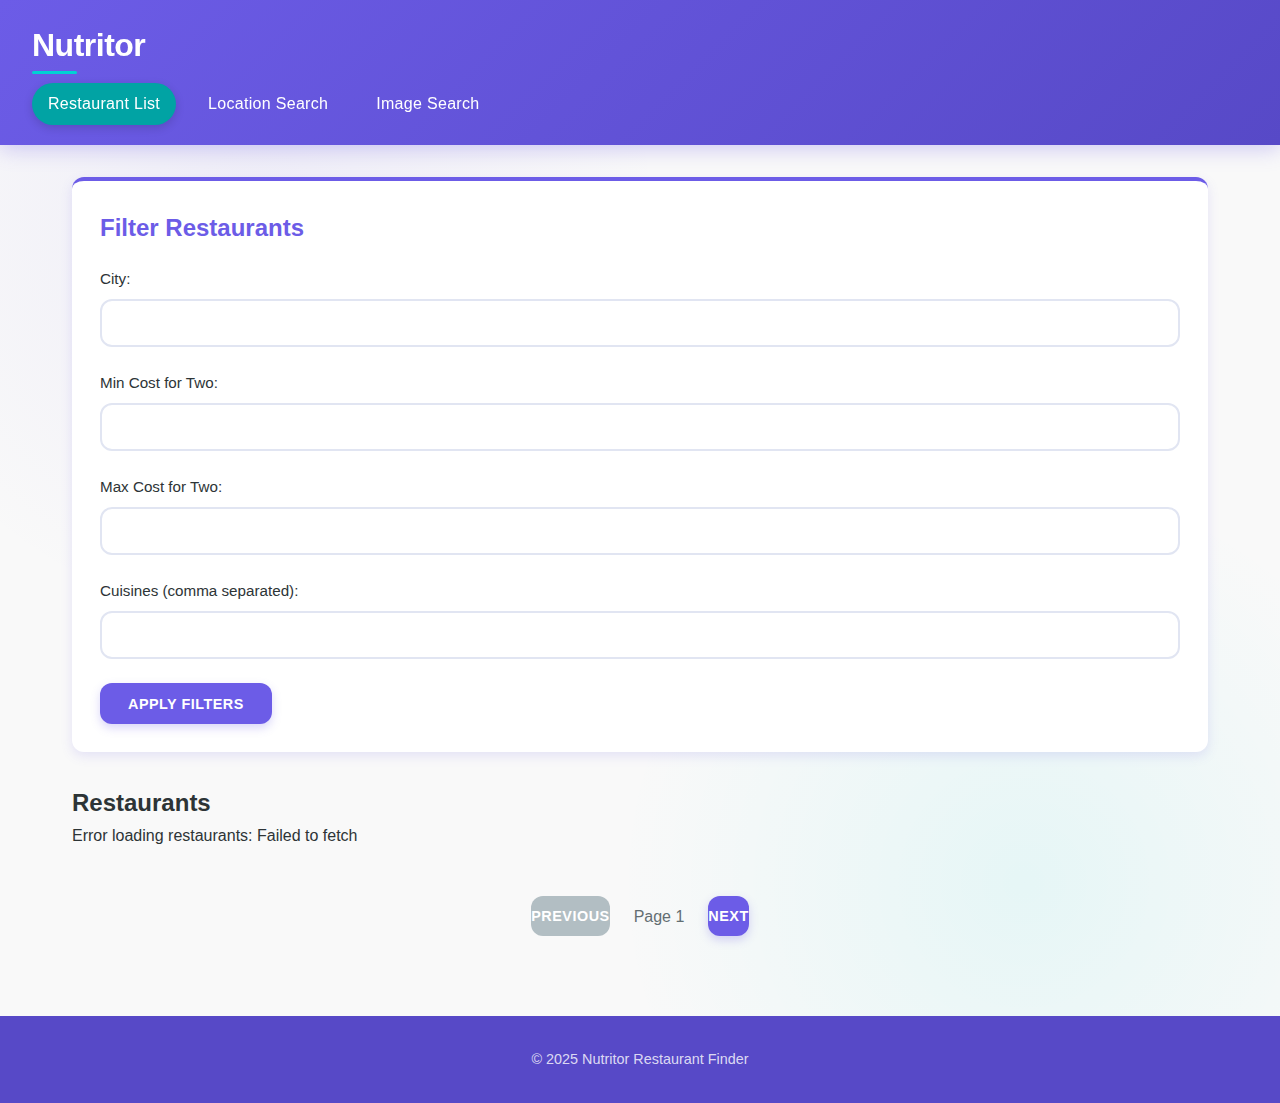
<file: frontend/index.htm>
<!DOCTYPE html>
<html lang="en">
<head>
    <meta charset="UTF-8">
    <meta name="viewport" content="width=device-width, initial-scale=1.0">
    <title>Nutritor</title>
    <link rel="stylesheet" href="styles.css">
</head>
<body>
    <header>
        <h1>Nutritor</h1>
        <nav>
            <ul>
                <li><a href="index.htm" class="active">Restaurant List</a></li>
                <li><a href="location_search.htm">Location Search</a></li>
                <li><a href="image_search.htm">Image Search</a></li>
            </ul>
        </nav>
    </header>

    <main>
        <section class="filters">
            <h2>Filter Restaurants</h2>
            <form id="filter-form">
                <div class="form-group">
                    <label for="city">City:</label>
                    <input type="text" id="city" name="city">
                </div>
                <div class="form-group">
                    <label for="min-cost">Min Cost for Two:</label>
                    <input type="number" id="min-cost" name="min_cost">
                </div>
                <div class="form-group">
                    <label for="max-cost">Max Cost for Two:</label>
                    <input type="number" id="max-cost" name="max_cost">
                </div>
                <div class="form-group">
                    <label for="cuisines">Cuisines (comma separated):</label>
                    <input type="text" id="cuisines" name="cuisines">
                </div>
                <button type="submit">Apply Filters</button>
            </form>
        </section>

        <section class="restaurants">
            <h2>Restaurants</h2>
            <div id="restaurant-list" class="restaurant-grid">
                <!-- Restaurants will be loaded here -->
                <div class="loading">Loading...</div>
            </div>
            <div class="pagination">
                <button id="prev-page" disabled>Previous</button>
                <span id="page-info">Page 1</span>
                <button id="next-page">Next</button>
            </div>
        </section>
    </main>

    <footer>
        <p>&copy; 2025 Nutritor Restaurant Finder</p>
    </footer>

    <script src="scripts.js"></script>
</body>
</html>
</file>
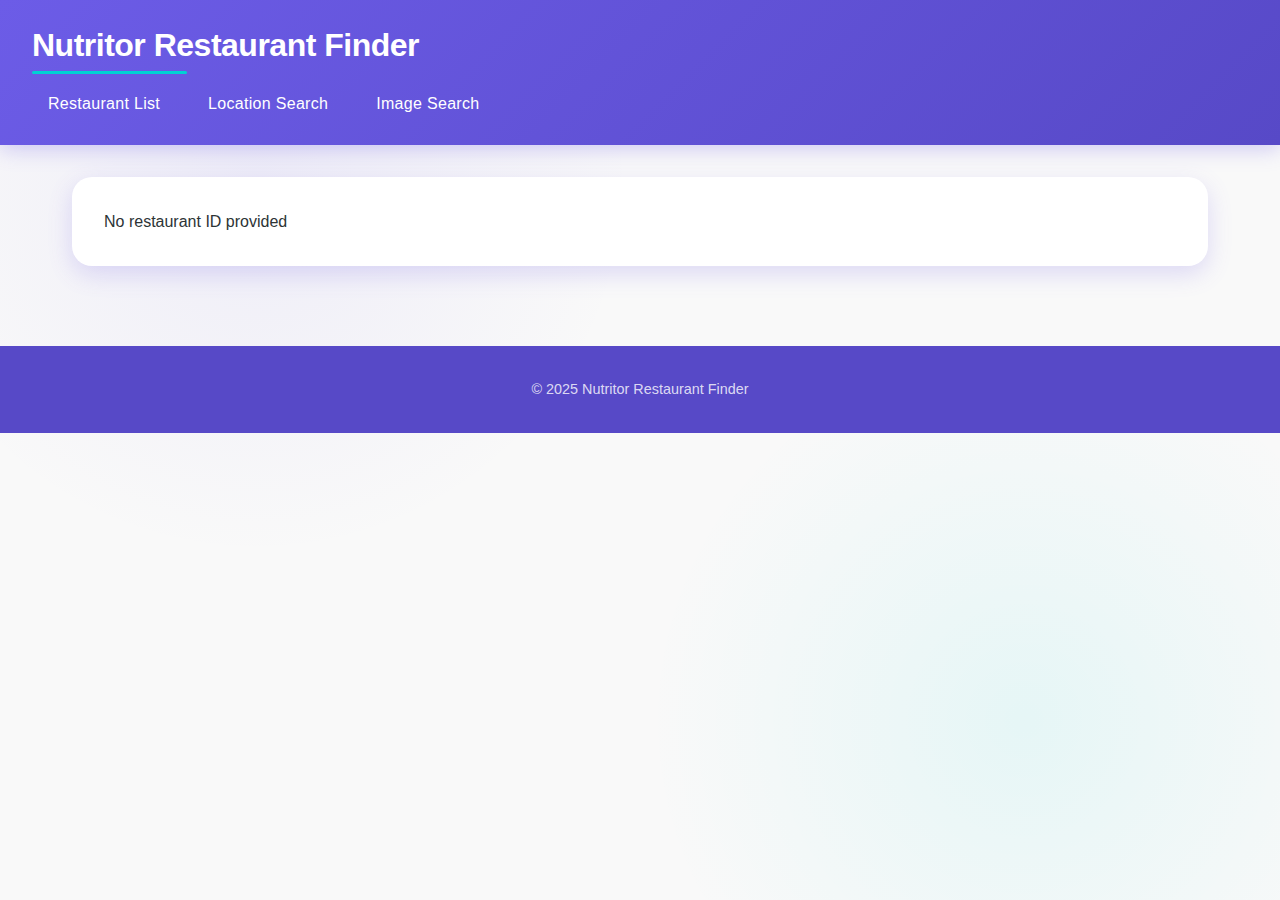
<file: frontend/detail.htm>
<!DOCTYPE html>
<html lang="en">
<head>
    <meta charset="UTF-8">
    <meta name="viewport" content="width=device-width, initial-scale=1.0">
    <title>Restaurant Details - Nutritor Finder</title>
    <link rel="stylesheet" href="styles.css">
</head>
<body>
    <header>
        <h1>Nutritor Restaurant Finder</h1>
        <nav>
            <ul>
                <li><a href="index.htm">Restaurant List</a></li>
                <li><a href="location_search.htm">Location Search</a></li>
                <li><a href="image_search.htm">Image Search</a></li>
            </ul>
        </nav>
    </header>

    <main>
        <section id="restaurant-detail" class="detail-container">
            <div class="loading">Loading restaurant details...</div>
        </section>
    </main>

    <footer>
        <p>&copy; 2025 Nutritor Restaurant Finder</p>
    </footer>

    <script src="detail.js"></script>
</body>
</html>
</file>
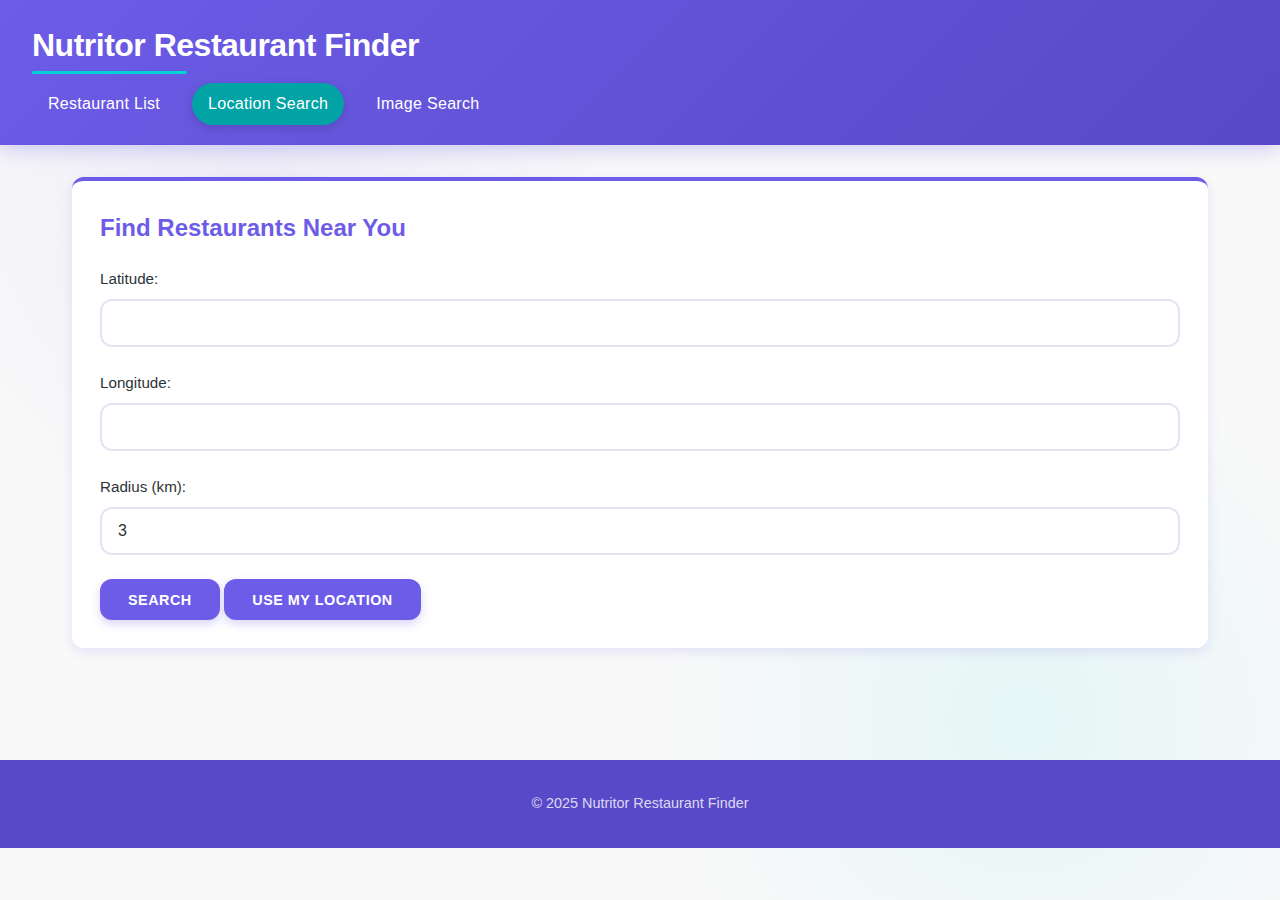
<file: frontend/location_search.htm>
<!DOCTYPE html>
<html lang="en">
<head>
    <meta charset="UTF-8">
    <meta name="viewport" content="width=device-width, initial-scale=1.0">
    <title>Location Search - Nutritor Finder</title>
    <link rel="stylesheet" href="styles.css">
</head>
<body>
    <header>
        <h1>Nutritor Restaurant Finder</h1>
        <nav>
            <ul>
                <li><a href="index.htm">Restaurant List</a></li>
                <li><a href="location_search.htm" class="active">Location Search</a></li>
                <li><a href="image_search.htm">Image Search</a></li>
            </ul>
        </nav>
    </header>

    <main>
        <section class="search-container">
            <h2>Find Restaurants Near You</h2>
            <form id="location-form">
                <div class="form-group">
                    <label for="latitude">Latitude:</label>
                    <input type="number" id="latitude" name="latitude" step="0.000001" required>
                </div>
                <div class="form-group">
                    <label for="longitude">Longitude:</label>
                    <input type="number" id="longitude" name="longitude" step="0.000001" required>
                </div>
                <div class="form-group">
                    <label for="radius">Radius (km):</label>
                    <input type="number" id="radius" name="radius" value="3" min="0.1" max="10" step="0.1">
                </div>
                <button type="submit">Search</button>
                <button type="button" id="use-current-location">Use My Location</button>
            </form>
        </section>

        <section id="location-results" class="restaurant-grid">
            <!-- Results will be loaded here -->
        </section>
    </main>

    <footer>
        <p>&copy; 2025 Nutritor Restaurant Finder</p>
    </footer>

    <script src="location_search.js"></script>
</body>
</html>
</file>
<file: frontend/styles.css>
/* Vibrant Restaurant App Design */
:root {
    /* Vibrant color palette */
    --primary: #6c5ce7;         /* Bright purple */
    --primary-dark: #5749c7;    /* Darker purple */
    --primary-light: #a29bfe;   /* Light purple */
    --accent: #00d2d3;          /* Teal */
    --accent-dark: #01a3a4;     /* Dark teal */
    --accent-light: #81ecec;    /* Light teal */
    --highlight: #ffeaa7;       /* Soft yellow highlight */
    --warning: #ff7675;         /* Coral red */
    --success: #55efc4;         /* Mint green */
    --text-dark: #2d3436;       /* Near black */
    --text-medium: #636e72;     /* Medium gray */
    --text-light: #b2bec3;      /* Light gray */
    --background: #f9f9f9;      /* Off-white */
    --white: #ffffff;           /* Pure white */
    --card-bg: #ffffff;         /* Card background */
    
    /* Shadows */
    --shadow-sm: 0 2px 8px rgba(108, 92, 231, 0.1);
    --shadow-md: 0 4px 12px rgba(108, 92, 231, 0.15);
    --shadow-lg: 0 8px 24px rgba(108, 92, 231, 0.2);
    --shadow-hover: 0 12px 32px rgba(108, 92, 231, 0.25);
    
    /* Border radius */
    --radius-sm: 6px;
    --radius-md: 12px;
    --radius-lg: 20px;
    --radius-full: 9999px;
    
    /* Transitions */
    --transition-fast: all 0.2s ease;
    --transition-normal: all 0.3s ease;
    --transition-slow: all 0.5s ease;

    --progress: 0; /* This will be updated by JavaScript */
  }
  
  * {
    box-sizing: border-box;
    margin: 0;
    padding: 0;
  }
  
  body {
    font-family: 'Poppins', 'Segoe UI', sans-serif;
    line-height: 1.6;
    color: var(--text-dark);
    background-color: var(--background);
    background-image: 
      radial-gradient(circle at 20% 20%, rgba(108, 92, 231, 0.08) 0%, transparent 30%),
      radial-gradient(circle at 80% 80%, rgba(0, 210, 211, 0.08) 0%, transparent 30%);
    min-height: 100vh;
  }
  
  /* Vibrant header */
  header {
    background: linear-gradient(135deg, var(--primary), var(--primary-dark));
    color: var(--white);
    padding: 1.25rem 2rem;
    box-shadow: 0 4px 20px rgba(108, 92, 231, 0.3);
    position: sticky;
    top: 0;
    z-index: 1000;
  }
  
  header h1 {
    margin-bottom: 0.75rem;
    font-weight: 700;
    letter-spacing: -0.5px;
    position: relative;
    display: inline-block;
    font-size: 2rem;
  }
  
  header h1::after {
    content: '';
    position: absolute;
    bottom: -3px;
    left: 0;
    width: 40%;
    height: 3px;
    background-color: var(--accent);
    border-radius: 3px;
  }
  
  nav ul {
    display: flex;
    list-style: none;
    gap: 1rem;
  }
  
  nav ul li a {
    color: var(--white);
    text-decoration: none;
    padding: 0.5rem 1rem;
    border-radius: var(--radius-full);
    transition: var(--transition-normal);
    font-weight: 500;
    letter-spacing: 0.3px;
    display: inline-block;
  }
  
  nav ul li a:hover {
    background-color: rgba(255, 255, 255, 0.2);
    transform: translateY(-2px);
  }
  
  nav ul li a.active {
    background-color: var(--accent-dark);
    box-shadow: 0 3px 10px rgba(0, 0, 0, 0.15);
  }
  
  /* Main content */
  main {
    max-width: 1200px;
    margin: 0 auto;
    padding: 2rem;
  }
  
  .filters, .search-container {
    background-color: var(--card-bg);
    padding: 1.75rem;
    margin-bottom: 2rem;
    border-radius: var(--radius-md);
    box-shadow: var(--shadow-md);
    border-top: 4px solid var(--primary);
    transition: var(--transition-normal);
  }
  
  .filters:hover, .search-container:hover {
    box-shadow: var(--shadow-lg);
    transform: translateY(-3px);
  }
  
  .filters h2, .search-container h2 {
    margin-bottom: 1.25rem;
    color: var(--primary);
    font-weight: 600;
    font-size: 1.5rem;
  }
  
  .form-group {
    margin-bottom: 1.5rem;
  }
  
  .form-group label {
    display: block;
    margin-bottom: 0.5rem;
    font-weight: 500;
    color: var(--text-dark);
    font-size: 0.95rem;
  }
  
  .form-group input, .form-group select {
    width: 100%;
    padding: 0.8rem 1rem;
    border: 2px solid #e1e5f2;
    border-radius: var(--radius-md);
    transition: var(--transition-normal);
    font-size: 1rem;
    color: var(--text-dark);
  }
  
  .form-group input:focus, .form-group select:focus {
    outline: none;
    border-color: var(--primary-light);
    box-shadow: 0 0 0 3px rgba(108, 92, 231, 0.15);
  }
  
  /* Vibrant buttons */
  button {
    background-color: var(--primary);
    color: var(--white);
    border: none;
    padding: 0.8rem 1.75rem;
    border-radius: var(--radius-md);
    cursor: pointer;
    font-weight: 600;
    letter-spacing: 0.5px;
    transition: var(--transition-normal);
    text-transform: uppercase;
    font-size: 0.9rem;
    box-shadow: 0 4px 10px rgba(108, 92, 231, 0.25);
  }
  
  button:hover {
    background-color: var(--primary-dark);
    transform: translateY(-3px);
    box-shadow: 0 6px 15px rgba(108, 92, 231, 0.35);
  }
  
  button:active {
    transform: translateY(-1px);
  }
  
  button:disabled {
    background-color: var(--text-light);
    cursor: not-allowed;
    box-shadow: none;
    transform: none;
  }
  
  /* Restaurant card grid */
  .restaurant-grid {
    display: grid;
    grid-template-columns: repeat(auto-fill, minmax(300px, 1fr));
    gap: 2rem;
  }
  
  .restaurant-card {
    background-color: var(--card-bg);
    border-radius: var(--radius-md);
    overflow: hidden;
    box-shadow: var(--shadow-md);
    transition: var(--transition-normal);
    position: relative;
    display: flex;
    flex-direction: column;
    height: 100%;
  }
  
  .restaurant-card:hover {
    transform: translateY(-10px);
    box-shadow: var(--shadow-hover);
  }
  
  .restaurant-card img {
    width: 100%;
    height: 200px;
    object-fit: cover;
    transition: var(--transition-normal);
    border-bottom: 4px solid var(--primary);
  }
  
  .restaurant-card:hover img {
    transform: scale(1.05);
  }
  
  .restaurant-card .content {
    padding: 1.5rem;
    display: flex;
    flex-direction: column;
    flex-grow: 1;
  }
  
  .restaurant-card h3 {
    margin-bottom: 0.75rem;
    color: var(--primary);
    font-weight: 700;
    line-height: 1.3;
    font-size: 1.3rem;
  }
  
  .restaurant-card .cuisines {
    color: var(--text-medium);
    margin-bottom: 0.75rem;
    font-size: 0.95rem;
  }
  
  .restaurant-card .location {
    font-size: 0.9rem;
    color: var(--text-medium);
    display: flex;
    align-items: center;
    gap: 0.5rem;
    margin-top: auto;
    padding-top: 1rem;
  }
  
  .restaurant-card .location::before {
    content: "📍";
    font-size: 1rem;
  }
  
  .restaurant-card .price {
    position: absolute;
    top: 12px;
    right: 12px;
    font-weight: 600;
    color: var(--white);
    background-color: var(--accent);
    padding: 0.4rem 0.8rem;
    border-radius: var(--radius-full);
    font-size: 0.9rem;
    box-shadow: 0 3px 8px rgba(0, 210, 211, 0.3);
  }
  
  /* Colorful loading state */
  .loading {
    text-align: center;
    padding: 3rem;
    color: var(--text-medium);
    display: flex;
    flex-direction: column;
    align-items: center;
    gap: 1rem;
  }
  
  .loading::after {
    content: "";
    width: 40px;
    height: 40px;
    border: 4px solid rgba(108, 92, 231, 0.1);
    border-radius: 50%;
    border-top-color: var(--primary);
    border-bottom-color: var(--accent);
    animation: spinner 1.5s linear infinite;
  }
  
  @keyframes spinner {
    to { transform: rotate(360deg); }
  }
  
  /* Pagination styling */
  .pagination {
    display: flex;
    justify-content: center;
    align-items: center;
    margin-top: 3rem;
    gap: 0.5rem;
  }
  
  .pagination button {
    min-width: 40px;
    height: 40px;
    display: flex;
    align-items: center;
    justify-content: center;
    padding: 0;
  }
  
  .pagination span {
    margin: 0 1rem;
    color: var(--text-medium);
    font-weight: 500;
  }
  
  /* Detail page styling */
  .detail-container {
    background-color: var(--card-bg);
    padding: 2rem;
    border-radius: var(--radius-lg);
    box-shadow: var(--shadow-lg);
  }
  
  .detail-header {
    margin-bottom: 2rem;
    border-bottom: 2px solid rgba(108, 92, 231, 0.1);
    padding-bottom: 1.5rem;
  }
  
  .detail-header h2 {
    color: var(--primary);
    margin-bottom: 0.75rem;
    font-size: 2rem;
    font-weight: 700;
  }
  
  .detail-info {
    display: grid;
    grid-template-columns: 1fr 1fr;
    gap: 2.5rem;
  }
  
  .detail-section {
    margin-bottom: 2rem;
  }
  
  .detail-section h3 {
    margin-bottom: 1rem;
    color: var(--primary-dark);
    font-weight: 600;
    position: relative;
    display: inline-block;
    padding-bottom: 0.5rem;
  }
  
  .detail-section h3::after {
    content: '';
    position: absolute;
    bottom: 0;
    left: 0;
    width: 50px;
    height: 3px;
    background-color: var(--accent);
    border-radius: 3px;
  }
  
  #preview-container {
    margin: 1.5rem 0;
    position: relative;
    border-radius: var(--radius-md);
    overflow: hidden;
    box-shadow: var(--shadow-md);
  }
  
  #preview-container img {
    max-width: 100%;
    max-height: 350px;
    display: block;
    margin: 0 auto;
    transition: var(--transition-normal);
  }
  
  #preview-container:hover img {
    transform: scale(1.03);
  }
  
  footer {
    text-align: center;
    padding: 2rem;
    margin-top: 3rem;
    color: var(--text-medium);
    font-size: 0.9rem;
    background-color: var(--primary-dark);
    color: rgba(255, 255, 255, 0.8);
  }
  
  .hidden {
    display: none;
  }
  
  /* Feature badges */
  .badge {
    display: inline-block;
    padding: 0.25rem 0.75rem;
    border-radius: var(--radius-full);
    font-size: 0.8rem;
    font-weight: 600;
    margin-right: 0.5rem;
    margin-bottom: 0.5rem;
  }
  
  .badge-primary {
    background-color: rgba(108, 92, 231, 0.1);
    color: var(--primary);
  }
  
  .badge-accent {
    background-color: rgba(0, 210, 211, 0.1);
    color: var(--accent-dark);
  }
  
  .badge-warning {
    background-color: rgba(255, 118, 117, 0.1);
    color: var(--warning);
  }
  
  /* Notification toast */
  .toast {
    position: fixed;
    bottom: 30px;
    right: 30px;
    background: linear-gradient(135deg, var(--primary), var(--accent-dark));
    color: white;
    padding: 1rem 1.5rem;
    border-radius: var(--radius-md);
    box-shadow: 0 5px 15px rgba(0, 0, 0, 0.2);
    transform: translateY(100px);
    opacity: 0;
    transition: all 0.3s ease;
    z-index: 1000;
  }
  
  .toast.show {
    transform: translateY(0);
    opacity: 1;
  }
  
  /* Custom scrollbar */
  ::-webkit-scrollbar {
    width: 12px;
  }
  
  ::-webkit-scrollbar-track {
    background: #f1f1f1;
  }
  
  ::-webkit-scrollbar-thumb {
    background: var(--primary-light);
    border-radius: 6px;
    border: 3px solid #f1f1f1;
  }
  
  ::-webkit-scrollbar-thumb:hover {
    background: var(--primary);
  }
  
  /* Rating stars */
  .stars {
    color: #fdcb6e;
    font-size: 1.1rem;
    letter-spacing: 1px;
  }
  
  /* Ratings pill */
  .rating {
    background-color: var(--accent);
    color: white;
    padding: 0.25rem 0.6rem;
    border-radius: var(--radius-full);
    font-weight: 600;
    font-size: 0.9rem;
    display: inline-flex;
    align-items: center;
    box-shadow: 0 2px 5px rgba(0, 210, 211, 0.2);
  }
  
  .rating::before {
    content: "★";
    margin-right: 0.25rem;
  }
  
  /* Promotion tags */
  .promo-tag {
    position: absolute;
    top: 0;
    left: 0;
    background: linear-gradient(135deg, var(--warning), #ff9f43);
    color: white;
    padding: 0.5rem 1rem;
    font-size: 0.85rem;
    font-weight: 600;
    clip-path: polygon(0 0, 100% 0, 95% 100%, 0 100%);
    z-index: 1;
  }
  
  /* Responsive design */
  @media (max-width: 992px) {
    .detail-info {
      grid-template-columns: 1fr;
      gap: 1.5rem;
    }
  }
  
  @media (max-width: 768px) {
    header {
      padding: 1rem;
    }
    
    main {
      padding: 1rem;
    }
    
    .restaurant-grid {
      gap: 1rem;
    }
    
    nav ul {
      flex-wrap: wrap;
    }
  }
  
  /* Interactive hover effects */
  .restaurant-card::before {
    content: '';
    position: absolute;
    top: 0;
    left: 0;
    width: 100%;
    height: 100%;
    background: linear-gradient(135deg, var(--primary-light), var(--accent-light));
    opacity: 0;
    z-index: -1;
    transition: var(--transition-slow);
    border-radius: var(--radius-md);
  }
  
  .restaurant-card:hover::before {
    opacity: 0.03;
  }
  
  /* Animation for new items */
  @keyframes fadeIn {
    from { opacity: 0; transform: translateY(20px); }
    to { opacity: 1; transform: translateY(0); }
  }
  
  .new-item {
    animation: fadeIn 0.6s ease-out;
  }
  /* Scroll-to-top button with progress circle */
/* Scroll-to-top button with progress circle */
.scroll-to-top {
    position: fixed;
    bottom: 20px;
    right: 20px;
    width: 50px;
    height: 50px;
    background-color: var(--primary); /* Use your primary color */
    color: var(--white); /* Use your white color */
    border: none;
    border-radius: 50%;
    cursor: pointer;
    display: flex;
    align-items: center;
    justify-content: center;
    box-shadow: 0 4px 12px rgba(0, 0, 0, 0.2);
    transition: var(--transition);
    opacity: 0;
    visibility: hidden;
    z-index: 1000;
}

.scroll-to-top.show {
    opacity: 1;
    visibility: visible;
}

.scroll-to-top::before {
    content: '↑';
    font-size: 1.5rem;
    font-weight: bold;
}

/* Circular progress bar */
.scroll-to-top::after {
    content: '';
    position: absolute;
    top: 0;
    left: 0;
    width: 100%;
    height: 100%;
    border-radius: 50%;
    border: 3px solid transparent;
    border-top-color: var(--white); /* Progress color */
    transform: rotate(-90deg);
    transition: var(--transition);
    clip: rect(0, 50px, 50px, 25px); /* Clip to show progress */
}

/* Hide the button initially */
.scroll-to-top.hide {
    opacity: 0;
    visibility: hidden;
}

/* Show the button when scrolled */
.scroll-to-top.show {
    opacity: 1;
    visibility: visible;
}
</file>
